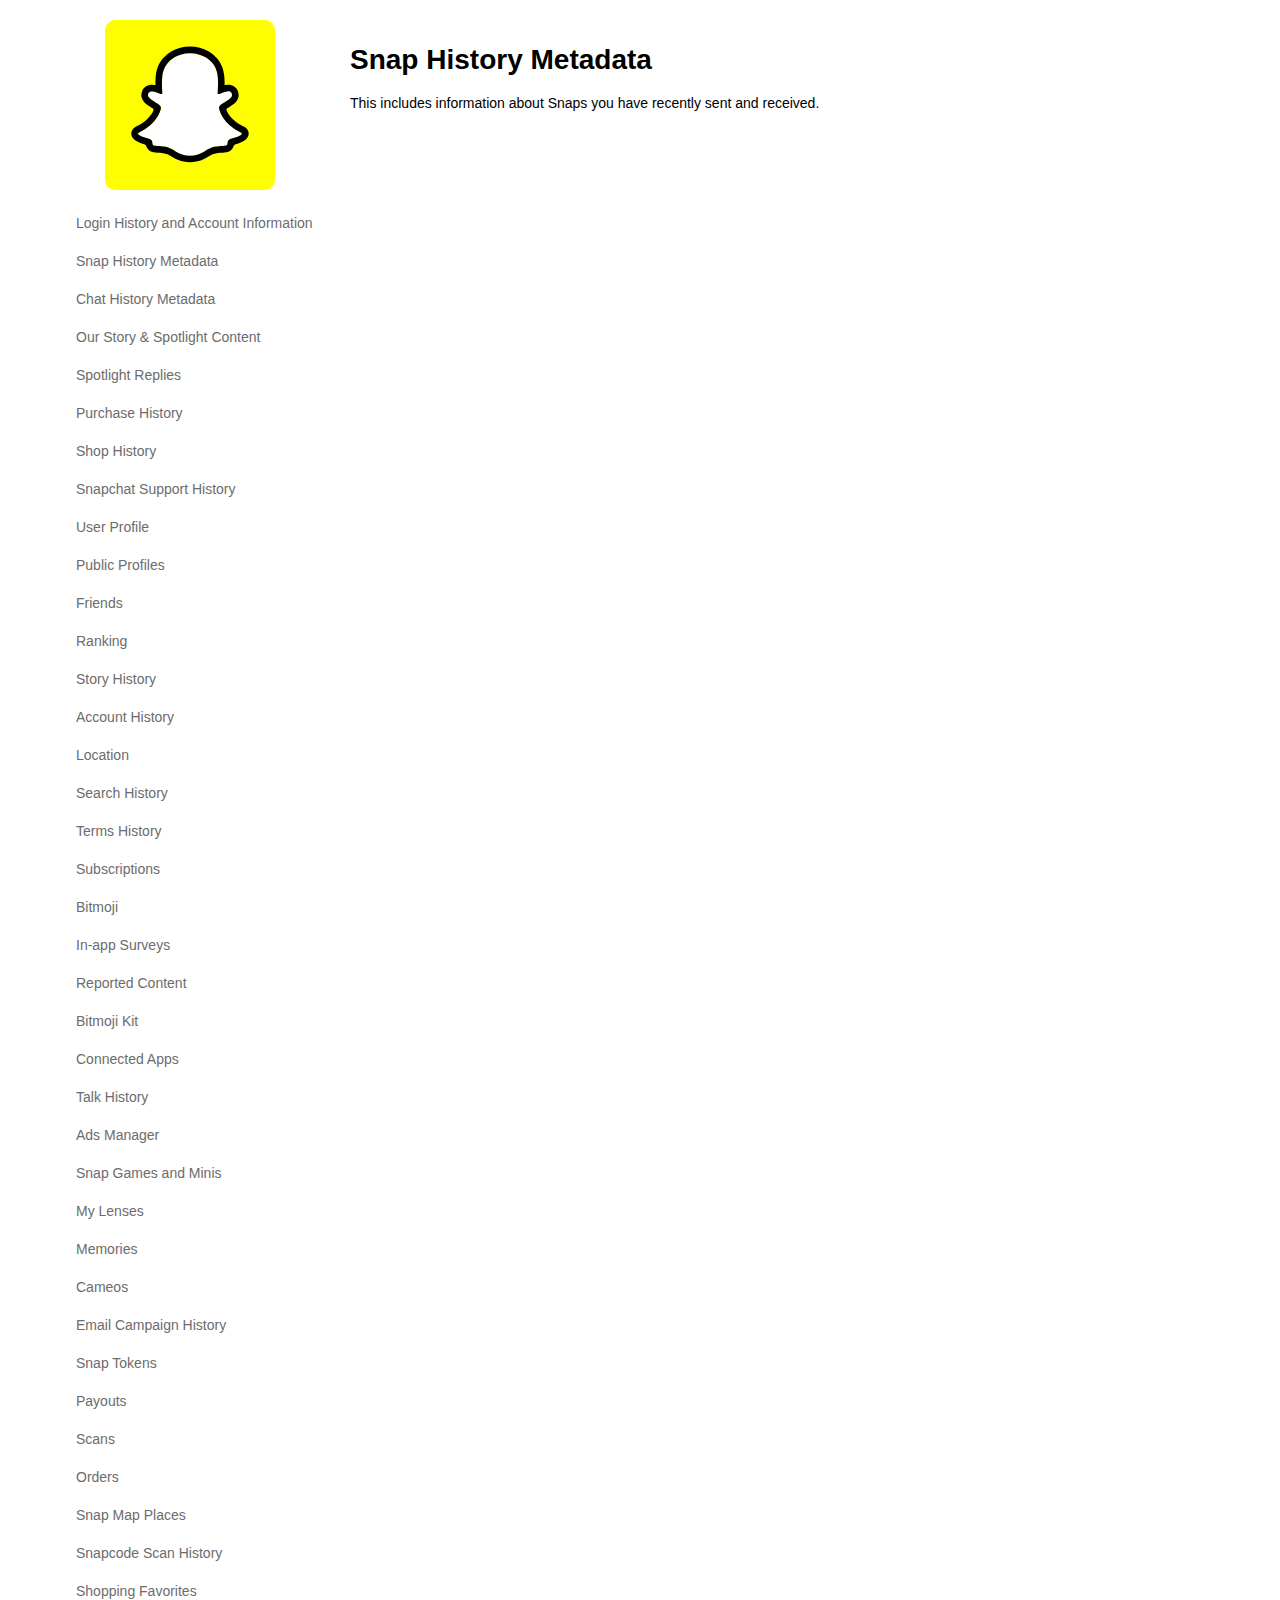
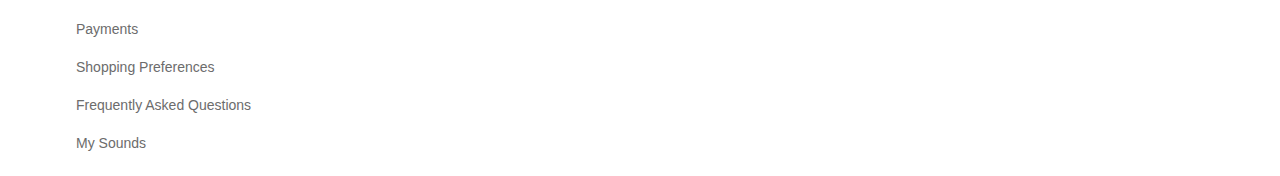
<file: snap_history.html>
<!DOCTYPE html>
<head>
    <meta http-equiv="Content-Type" content="text/html; charset=UTF-8">
    <title> </title>
    <style>
        body {
            font-size: 14px;
            font-family: 'Avenir Next','Helvetica Neue', Arial, Helvetica, sans-serif;
            margin: 20px auto;
            width: 1200px;
        }

        b {
            font-weight: 600;
        }

        table {
            width: 100%;
            table-layout: fixed;
        }

        .ghost {
            padding: 10px;
            height: 150px;
            width: 150px;
            background-color: #FFFE00;
            display: block;
            margin: auto;
            border-radius: 10px;
        }

        .leftpanel {
            float: left;
            width: 300px;
            color: #6c6c6c;
        }

        .leftpanel a {
            text-decoration: none;
            color: #6c6c6c;
        }

        .leftpanel ul {
            margin-left: 20px;
            padding: 0;
        }

        .leftpanel li {
            display: block;
            padding: 11px 16px;
        }

        .leftpanel li:hover {
            background-color: #f3f3f3;
        }

        .rightpanel th {
            text-align : left
        }

        .rightpanel {
            padding-left: 310px;
            padding-top: 5px;
        }

        .rightpanel th, td {
            padding: 15px;
            font-weight: normal;
        }

        .bold-headers th {
            font-weight: 600;
        }

    </style>
</head><html><body><div class="leftpanel"><img class="ghost" src="[data-uri]"><ul><li><a href="account.html">Login History and Account Information</a></li><li><a href="snap_history.html">Snap History Metadata</a></li><li><a href="chat_history.html">Chat History Metadata</a></li><li><a href="shared_story.html">Our Story & Spotlight Content</a></li><li><a href="spotlight_replies.html">Spotlight Replies</a></li><li><a href="purchase_history.html">Purchase History</a></li><li><a href="shop_history.html">Shop History</a></li><li><a href="support_note.html">Snapchat Support History</a></li><li><a href="user_profile.html">User Profile</a></li><li><a href="snap_pro.html">Public Profiles</a></li><li><a href="friends.html">Friends</a></li><li><a href="ranking.html">Ranking</a></li><li><a href="story_history.html">Story History</a></li><li><a href="account_history.html">Account History</a></li><li><a href="location_history.html">Location</a></li><li><a href="search_history.html">Search History</a></li><li><a href="terms_history.html">Terms History</a></li><li><a href="subscriptions.html">Subscriptions</a></li><li><a href="bitmoji.html">Bitmoji</a></li><li><a href="in_app_surveys.html">In-app Surveys</a></li><li><a href="in_app_reports.html">Reported Content</a></li><li><a href="bitmoji_kit_user.html">Bitmoji Kit</a></li><li><a href="connected_apps.html">Connected Apps</a></li><li><a href="talk_history.html">Talk History</a></li><li><a href="snap_ads.html">Ads Manager</a></li><li><a href="snap_games_and_minis.html">Snap Games and Minis</a></li><li><a href="community_lenses.html">My Lenses</a></li><li><a href="memories_history.html">Memories</a></li><li><a href="cameos_metadata.html">Cameos</a></li><li><a href="email_campaign_history.html">Email Campaign History</a></li><li><a href="snap_tokens_order_history.html">Snap Tokens</a></li><li><a href="payouts.html">Payouts</a></li><li><a href="scans.html">Scans</a></li><li><a href="netsuite_orders.html">Orders</a></li><li><a href="snap_map_places_history.html">Snap Map Places</a></li><li><a href="snapcode_scan_history.html">Snapcode Scan History</a></li><li><a href="item_favorites.html">Shopping Favorites</a></li><li><a href="payments.html">Payments</a></li><li><a href="shopping_preferences.html">Shopping Preferences</a></li><li><a href="faq.html">Frequently Asked Questions</a></li><li><a href="custom_sounds.html">My Sounds</a></li></ul></div><div class="rightpanel"><h1>Snap History Metadata</h1><p>This includes information about Snaps you have recently sent and received.</p><p class="important"></p></div></body></html>
</file>
